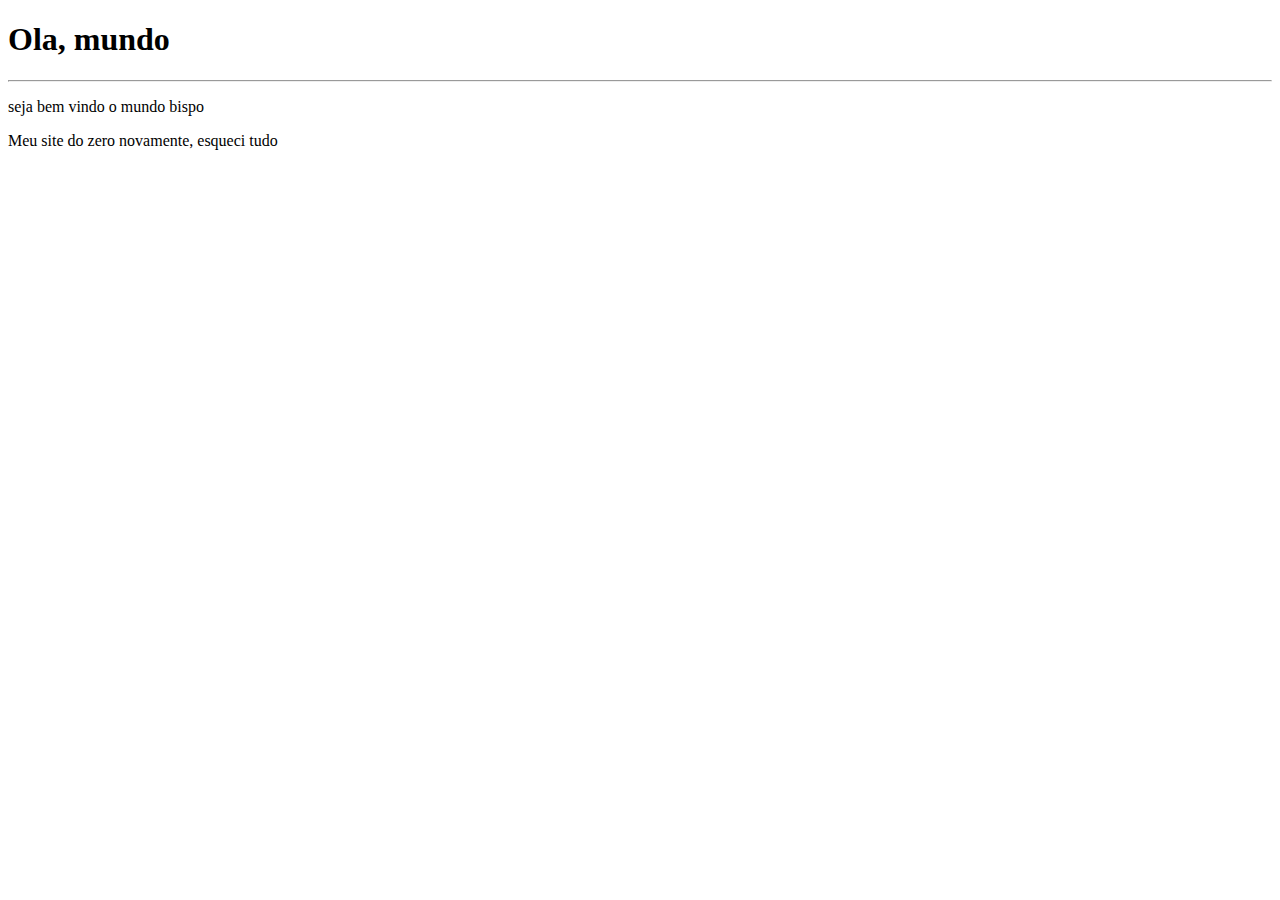
<file: NVO ARQUIVO/exoo1/index.html>
<!DOCTYPE html>
<html lang="pt-br">
<head>
    <meta charset="UTF-8">
    <meta name="viewport" content="width=device-width, initial-scale=1.0">
    <title>Document</title>
</head>
<body>
    <h1>Ola, mundo</h1>
    <hr>
    <p>seja bem vindo o mundo bispo</p>
    <p>Meu site do zero novamente, esqueci tudo</p>
    
</body>
</html>
</file>
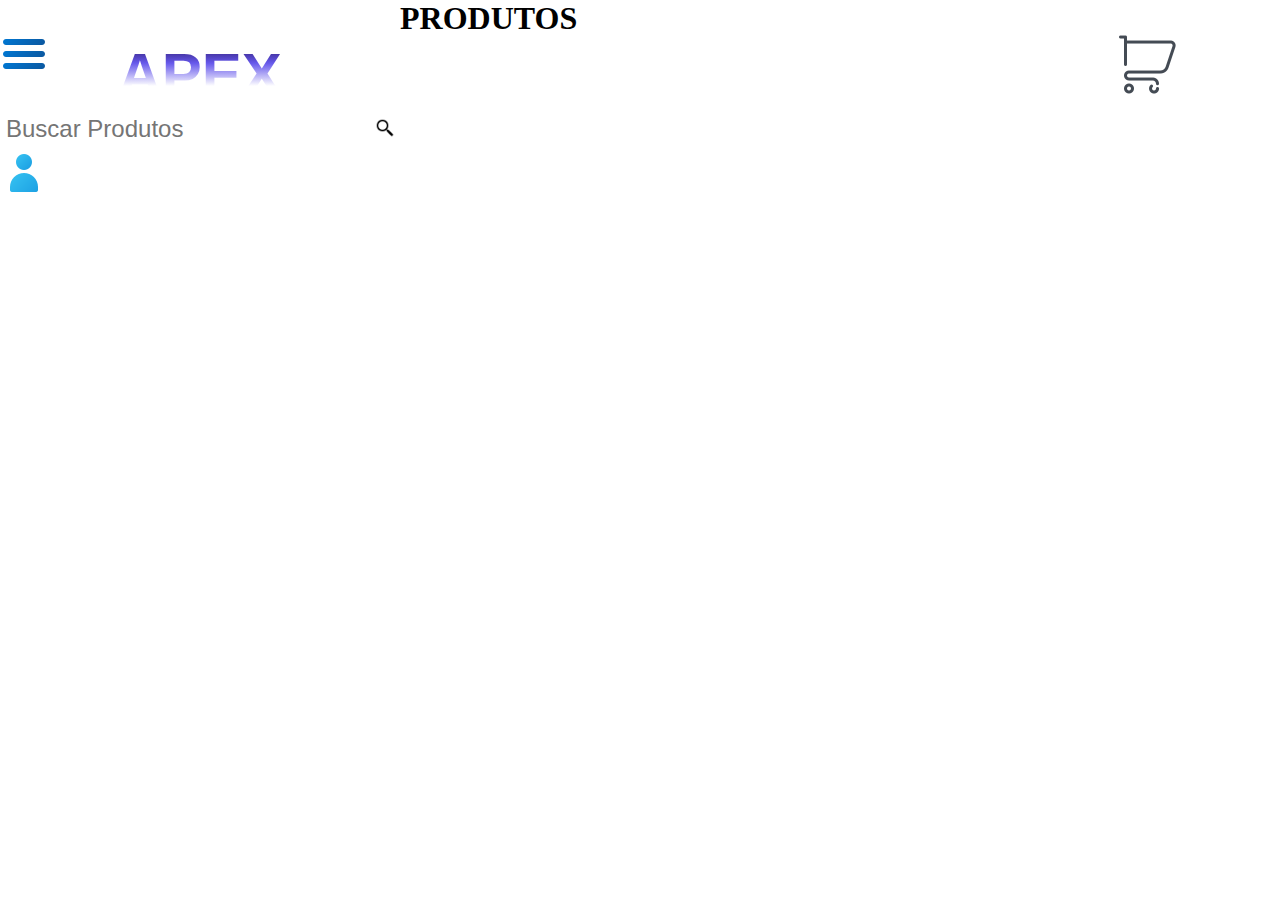
<file: testedesabedido/base.html>
<!DOCTYPE html>
<html lang="pt-br">
<head>
    <meta charset="UTF-8">
    <meta name="viewport" content="width=device-width, initial-scale=1.0">
    <title>Document</title>
    <link rel="stylesheet" href="styleb.css">
</head>
<body>
    <header>
        <div class="titulo">
            <h1 >APEX</h1>
           
        </div> <!--Dar uma olhada na questao da div da barra de pesquisa, tavez juntar o codigo em um unico ou nao-->
        <div class="barrapesquisa">
            <input type="text" placeholder="Buscar Produtos" class="barra">
    
            <button  class="pesquisa">
                <img src="img/imgtop/lupa.png" alt="lupa">
            </button>
        
        </div>
        <div class="botoes">
            <div>
                <button class="perfil">
                    <img src="img/imginf/usuario.png" alt="perfil" class="img2">
                </button>
            </div>
            <div>
                <button class="menu">
                    <img src="img/imginf/menuforte.png" alt="menu">
                </button>
            </div>
            <div>
                <button class="compras">
                    <img src="img/imginf/carrinho.png" alt="compras">
                </button>
            </div>
        
        </div>

    </header>
    <main>
        <div class="secoes_titulos">
            <h1>PRODUTOS</h1>
        </div>
    </main>
</body>
</html>
</file>
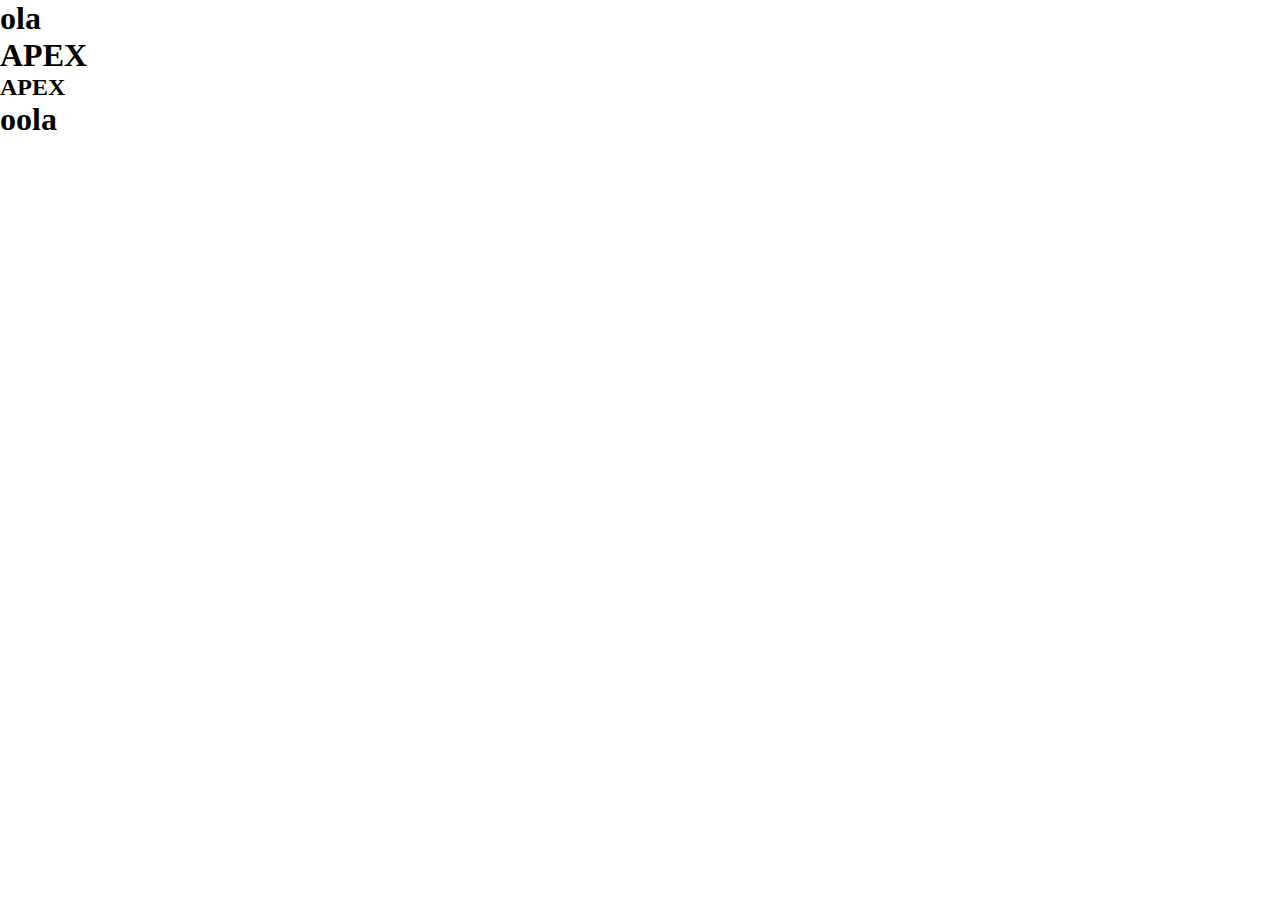
<file: testedesabedido/sobre.html>
<!DOCTYPE html>
<html lang="en">
<head>
    <meta charset="UTF-8">
    <meta name="viewport" content="width=device-width, initial-scale=1.0">
    <title>APEX</title>
    <link rel="stylesheet" href="style.css">
</head>
<body>
    <header>
        <h1>
            ola
        </h1>
    </header>
    <nav>
        <h1>APEX</h1>
    </nav>
    <main>
        <h2>APEX</h2>
    </main>
    <footer>
        <h1>oola</h1>
    </footer>

   

</body>
</html>
</file>
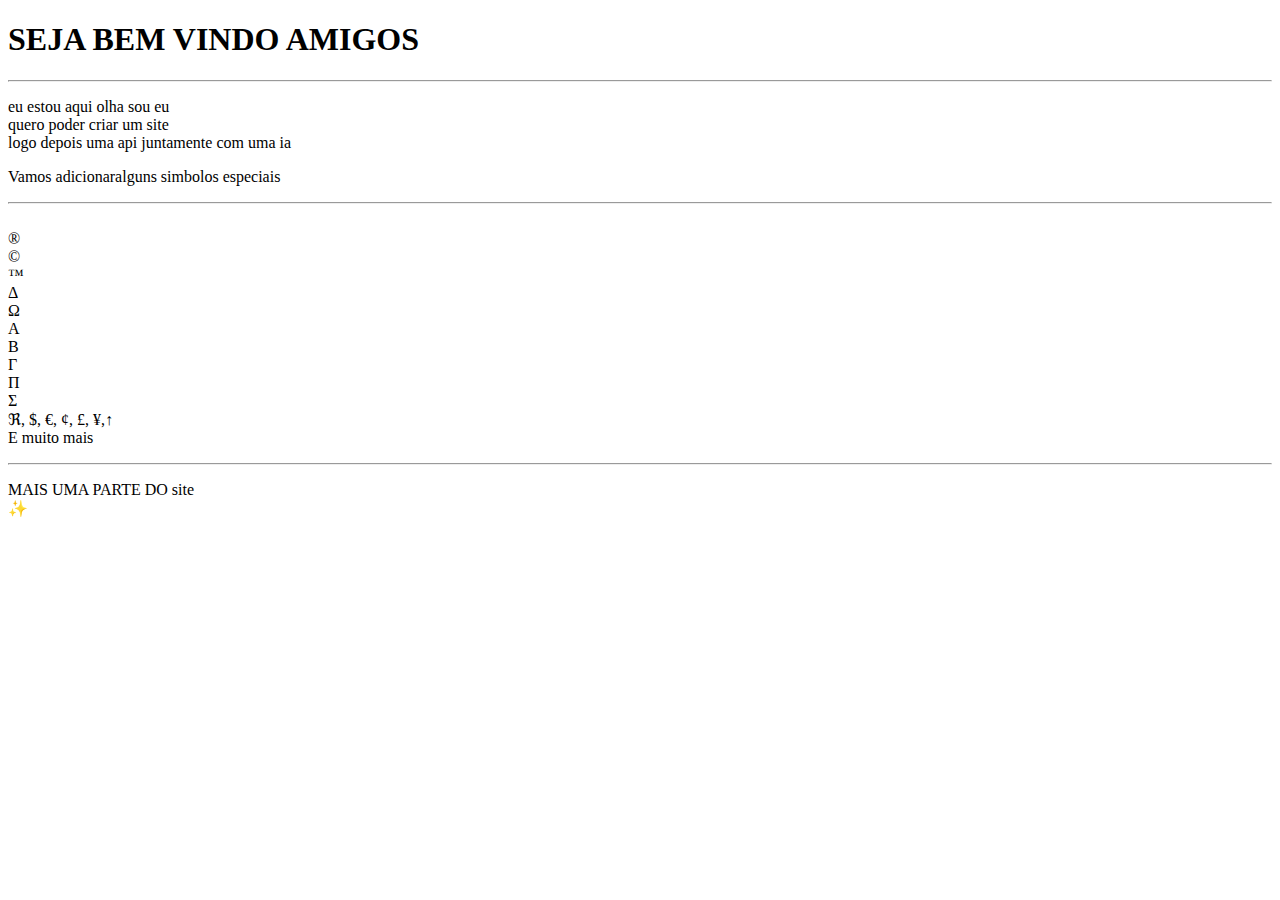
<file: NVO ARQUIVO/ex002/ola.html>
<!DOCTYPE html>
<html lang="en">
<head>
    <meta charset="UTF-8">
    <meta name="viewport" content="width=device-width, initial-scale=1.0">
    <title>Document</title>
</head>
<body>
    <h1>SEJA BEM VINDO AMIGOS</h1>
    <hr>
    <p>eu estou aqui olha sou eu <br>quero poder criar um site <br> logo depois uma api juntamente com uma ia</p> <!--USE <BR> apenas uma vez, para cirar grandes espacamentos utilize o CSS, nao faca a besteira de usar <BR><BR><BR>..... vai fucionar mas ninguem faz isso-->

    <p>Vamos adicionaralguns simbolos especiais
        <hr>
        <br>
        &reg; 
        <br>
        &copy;
        <br>
        &trade;
        <br>
        &Delta;
        <br>
        &Omega;
        <br>
        &Alpha;
        <br>
        &Beta;
        <br>
        &Gamma;
        <br>
        &Pi;
        <br>
        &Sigma;
        <br>
        &real;, &dollar;, &euro;, &cent;, &pound;, &yen;,&uparrow;
        <br>
        
        E muito mais

    </p>
    <hr>
   
    <p>MAIS UMA PARTE DO site
        <br>
        &#x2728;<!--Sendo "&#x" usado no comeco da tag para identificar e fazer o html reconhecer o caractere especial que vem logo depois "2728" que peguei no emojipedia.com-->
    </p>
</body>
</html>

<!-- Podemos reduzir a imagem no gimp para nao pesar o site com tamanhos desnecessarios em arquivos, o CSS faz a imagem ficar grande ou pequena mas nao muda o tamaho do arquivo-->
</file>
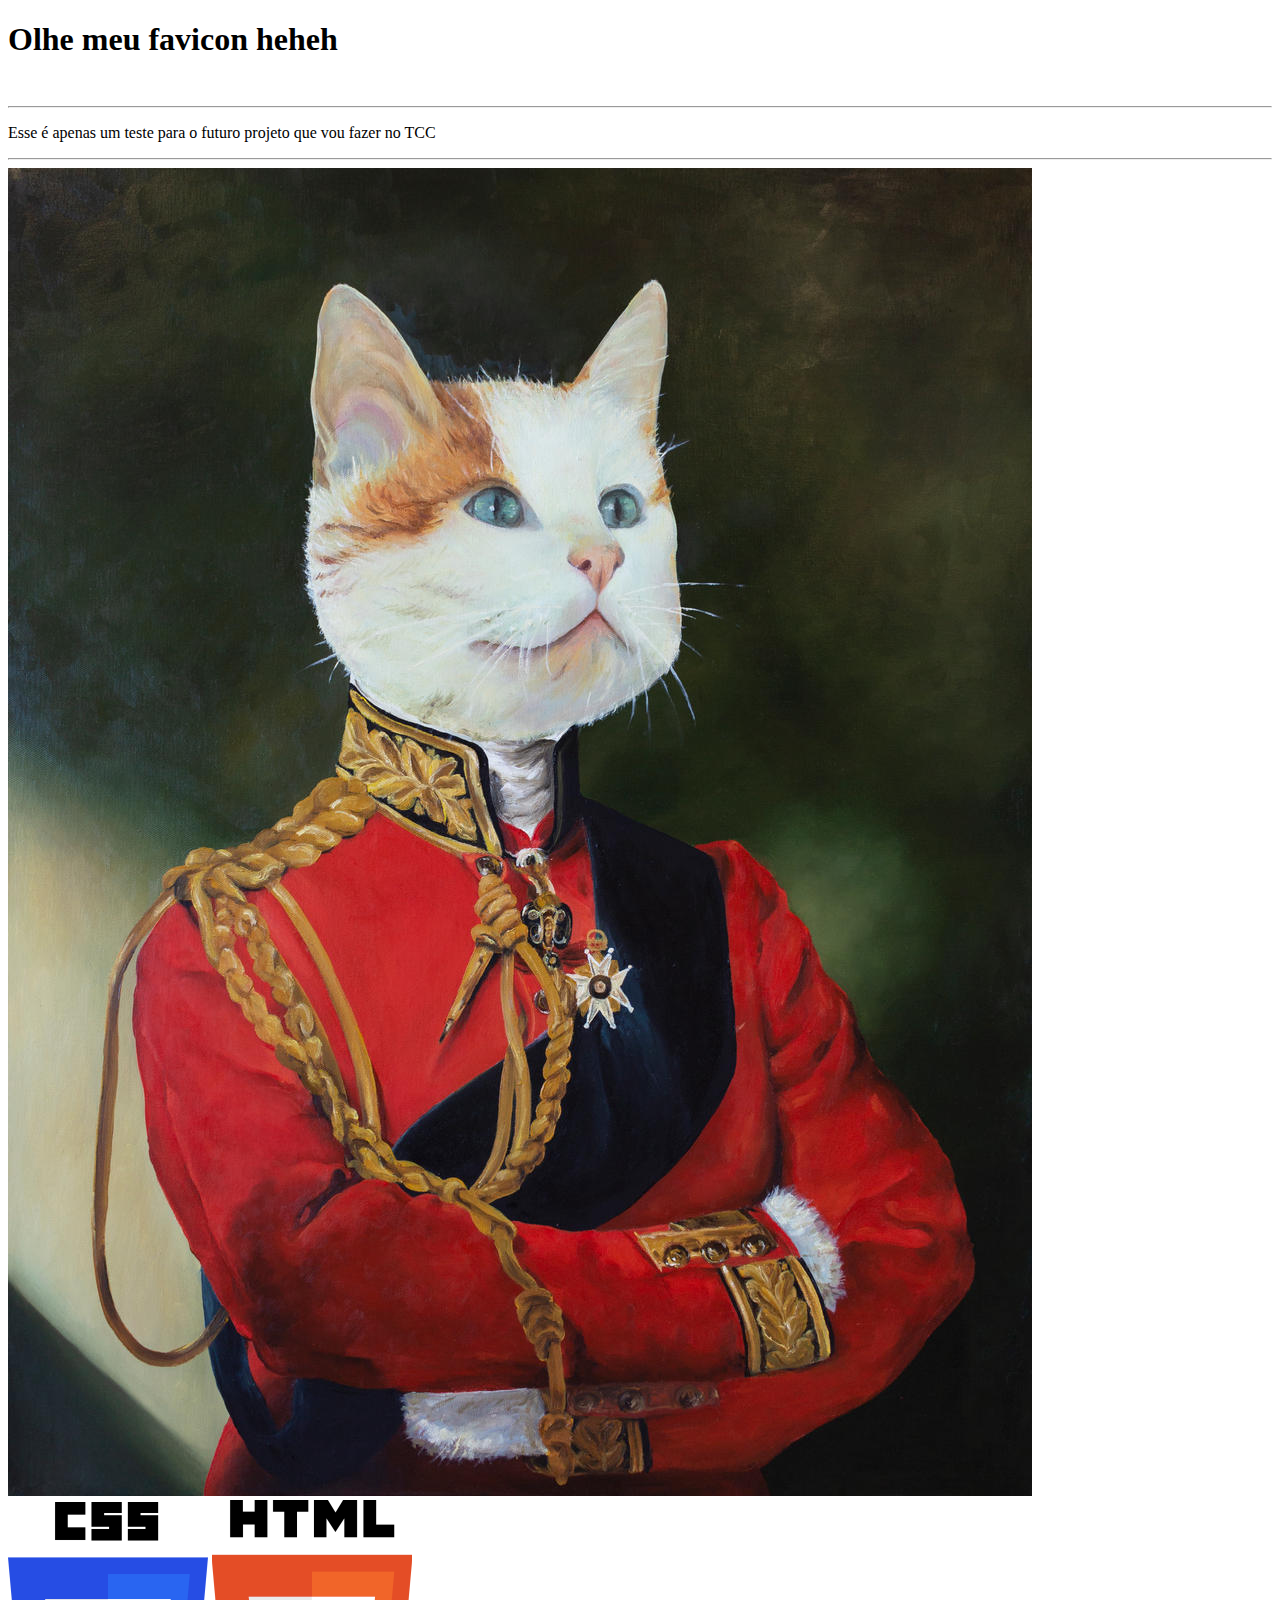
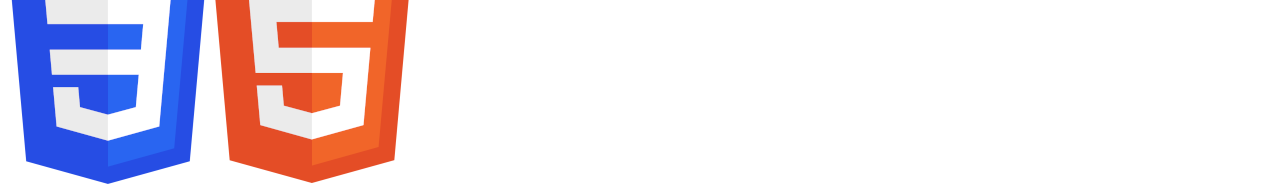
<file: NVO ARQUIVO/ex004/site.html>
<!DOCTYPE html>
<html lang="en">
<head>
    <meta charset="UTF-8">
    <meta name="viewport" content="width=device-width, initial-scale=1.0">
    <link rel="shortcut icon" href="favicon/favicon.ico" type="image/x-icon"> <!--Linha que da Possibilidade de colocar uma llogo no site-->
    <title>Document</title>
</head>
<body>
    <h1>Olhe meu favicon heheh</h1>
    <br>
    <hr>
    <p>Esse é apenas um teste para o futuro projeto que vou fazer no TCC</p>
    <hr>
    <img src="img/sir_gato_by_rivillarte_dfw7rh4-fullview.jpg" alt="foto_de_um_gato_imperador">
    <br>
    <img src="img/CSS3_logo_and_wordmark.svg.png" alt="fot_CSS">
    <img src="img/htmlfull.png" alt="foto_HTML">

</body>
</html>
</file>
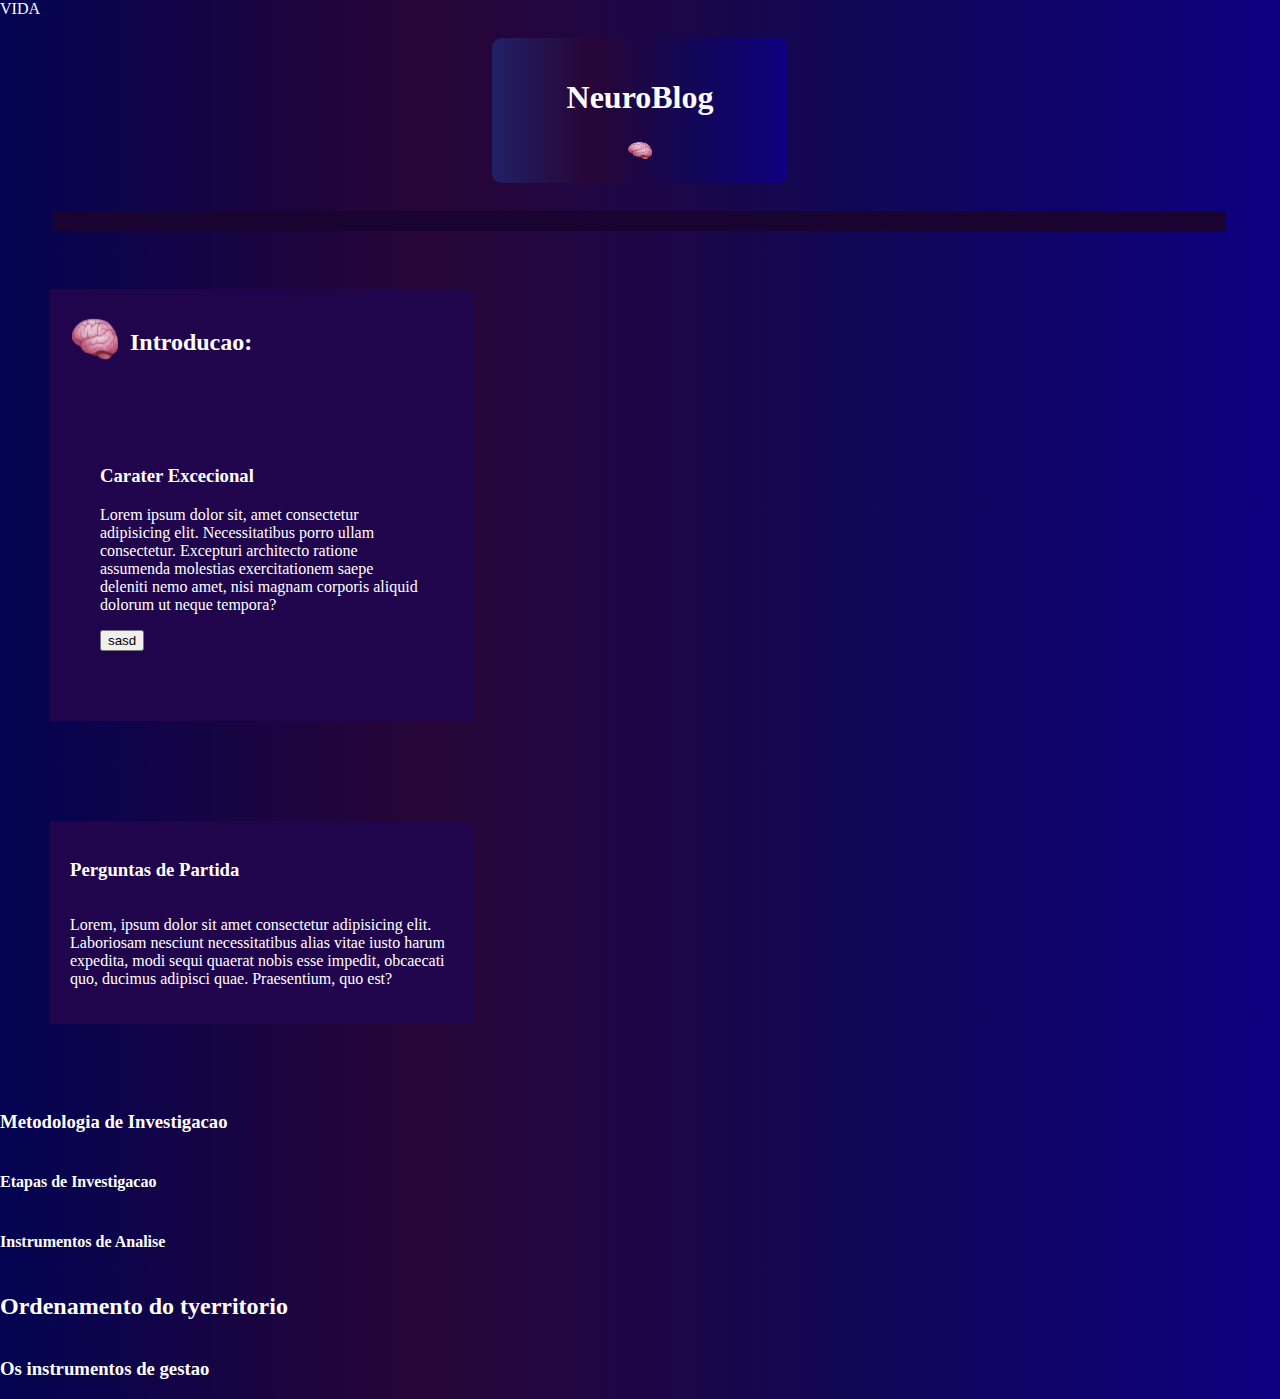
<file: NVO ARQUIVO/ex006/site.html>
<!DOCTYPE html>
<html lang="pt-br">
<head>
    <meta charset="UTF-8">
    <meta name="viewport" content="width=device-width, initial-scale=1.0">
    <link rel="shortcut icon" href="favicon/favicon.ico" type="image/x-icon"> <!--Coloquei pARA  CONSEGUIR APLICAR UMA LOGO NO SITE, NA PARTE DO TITULO USANDO UM FAVICON-->
    <title>NeuroBlog</title>
    <link rel="stylesheet" href="style.css">
</head>
<body>

    <section>VIDA</section>


    <div class="meio">
 


        <div class="container"> <!--COLOQUEI A DIV APENAS PARA TESTAR COMO FICARIA AS FOTOS UMA DO LADO DA OUTRA DENTRO DE UMA DIV-->

            <h1 >NeuroBlog</h1>


            

            <div class="imagem-container">

                <img src="img/icons8-emoji-cerebral-48.png" alt="css"> 
            </div>

        

        </div>
        <hr class="hrmetade">


    </div>
 
</div>

<!--todos h1 SAO USADOS COM ORDEM, TITULOS     E SUBTILUS E PODENDO USAR A HIERARQUIA DE CADA MARCACAO  

 -->
<div class="introducao">

    <div class="topo">
    <img src="img/icons8-emoji-cerebral-48.png" alt="css" class="imgInt">
    <h2>Introducao:</h2>
    </div>
    <div class="text1">
        

        <h3>Carater Excecional</h3>

        <p>Lorem ipsum dolor sit, amet consectetur adipisicing elit. Necessitatibus porro ullam consectetur. Excepturi architecto ratione assumenda molestias exercitationem saepe deleniti nemo amet, nisi magnam corporis aliquid dolorum ut neque tempora?</p>
        <button>sasd</button>
    </div>

</div>
<div class="div2"> 
        
        
    <h3>Perguntas de Partida</h3>

    <p>Lorem, ipsum dolor sit amet consectetur adipisicing elit. Laboriosam nesciunt necessitatibus alias vitae iusto harum expedita, modi sequi quaerat nobis esse impedit, obcaecati quo, ducimus adipisci quae. Praesentium, quo est?</p>

</div>

       

        <br>

        <h3>Metodologia de Investigacao</h3>

        <h4> Etapas de Investigacao</h4>

        <h4>Instrumentos de Analise </h4>



        <h2>Ordenamento do tyerritorio</h2>

        <h3>Os instrumentos de gestao</h3>
    </div>
    
</body>
</html>
</file>
<file: testedesabedido/styleb.css>
*{
    margin: 0;
    padding: 0;
    box-sizing: border-box;
}

body{
    display: flex;
    margin: 0;
    border: 0;
}

.partealta{
    display: flex;
    width: 100%;
    justify-content: flex-end;
    align-items: center;
    position: fixed;
    top: 30px;
    right: 20px;
    
    
   
   
}
.perfil {
    margin-right: 20px;
    background: none;
    border: none;
    width: 43px;
    height: 43px;
    position: relative;
    cursor: pointer;
    transition: all 0.2s ease-out;
}

.pefil img{
    width: 100%;
    height: 100%;
    background: none;
}

.perfil:hover img{
    transform: scale(1.1);
}

.caixatopo{
    display: flex;
    justify-content: center;
    width: 100%;
    margin-top: 0%;
    
}

.titulo{
    background: linear-gradient(to top , #ffffff, #ffffff, #6658eb, #180544);
    background-clip: text;
    -webkit-text-fill-color: transparent;
    
    display: flex;
    justify-content: center;
    width: 50%;
    margin-top: 40px;
    translate: 50%;
    display: fixed;
    font-size: 30px;
    text-align: center;
    font-family: 'Segoe UI', Tahoma, Geneva, Verdana, sans-serif;
}
.barrapesquisa{
    display: flex;
    width: 400px;
    height: 40px;
    justify-content:space-between;
    align-items: center;
    overflow: hidden;
    border-radius: 20px;
    background-color: white;
    
   
    
}

.pesquisa{
    
    width:30px;
    height: 100%;
    color: black;
    background: white;
    border-radius: 100%;
    border: 20px;
    border: none;
    outline: none;
    transition: all 0,2 ease-out;
    
   

}

.pesquisa img{
    border: none;
    width:  20px;
    height: 20px;
}

.pesquisa:hover{
    cursor: pointer;
    background-color: rgba(44, 43, 58, 0.274);
    
}

.barra{
    padding-left: 6px;
    font-size: 24px;
    border: none;
    width: 370px;
    height: 100%;
    color: black;
    background: white;
    border-radius: 0px;
    outline: none;
    
}

.menu{
    background: none;
    border: none;
    position: fixed;
    top: 30px;
    cursor: pointer;
    transition: all 0.2s ease-out;
    
}

.menu:hover{
    transform: scale(1.1);
}

.compras{
    background: none;
    border: none;
    justify-content: flex-end;
    align-items: center;
    position: fixed;
    top: 30px;
    right: 100px;
    cursor: pointer;
    transition: all 0.2s ease-out;

}

.compras:hover{
    transform: scale(1.1);
}

.main{
    display:flex ;
    background-color: black;
    width: 100%;
    height: 100%;
}
</file>
<file: testedesabedido/style.css>
*{
    border: 0;
    margin: 0;
    box-sizing: border-box;
}
body{
    width: 100%;
    height: 100%;
}
</file>
<file: NVO ARQUIVO/ex006/style.css>
body{
    background: linear-gradient(to right, rgb(3, 3, 82), rgb(40, 5, 54), rgb(18, 7, 85), rgb(13, 0, 128));
    color: rgb(255, 255, 255);
    margin: 0;
    padding: 0;
    display: flex;
    flex-direction: column;

}
.meio{
    display: flex;
    flex-direction: column;
    align-items: center;
    justify-content: center;
    text-align: center;
    color: rgb(255, 255, 255);
    font-size: 16px;
    

   
}

.container {

    width: 20%;
    max-width: 900px;
    background: linear-gradient(to right, rgb(32, 32, 102), rgb(40, 5, 54), rgb(18, 7, 85), rgb(13, 0, 128));
    margin: 20px auto;
    padding: 20px;
    border-radius: 10px;
    
    
   

    
   
    
}

.imagem-container img{
    width: 10%;
    height: auto; 
}

.imagem-container{
    display: flex;
    justify-content: center;
    gap: 15px;
    

}

.hrmetade{
    width: 90%;
    border: 10px solid #190431;
}

.introducao{
    width: 30%;
    flex-direction: column;
    padding: 20px;
    background-color: rgb(32, 5, 77);
    display: flex;
    margin: 50px ;
   

}
.topo{
    display: flex;
    justify-content: flex-start;
    gap: 10px;
    width: 100%;
    margin-bottom: 20px;
    background-color: rgb(32, 5, 77);

}
.imgInt{
    width: 50px;
    height: 60px;}

.text1{
    padding: 30px;
    margin: 20px auto;
}

.div2{
    width: 30%;
    flex-direction: column;
    padding: 20px;
    background-color: rgb(32, 5, 77);
    display: flex;
    margin: 50px ;
}
</file>
